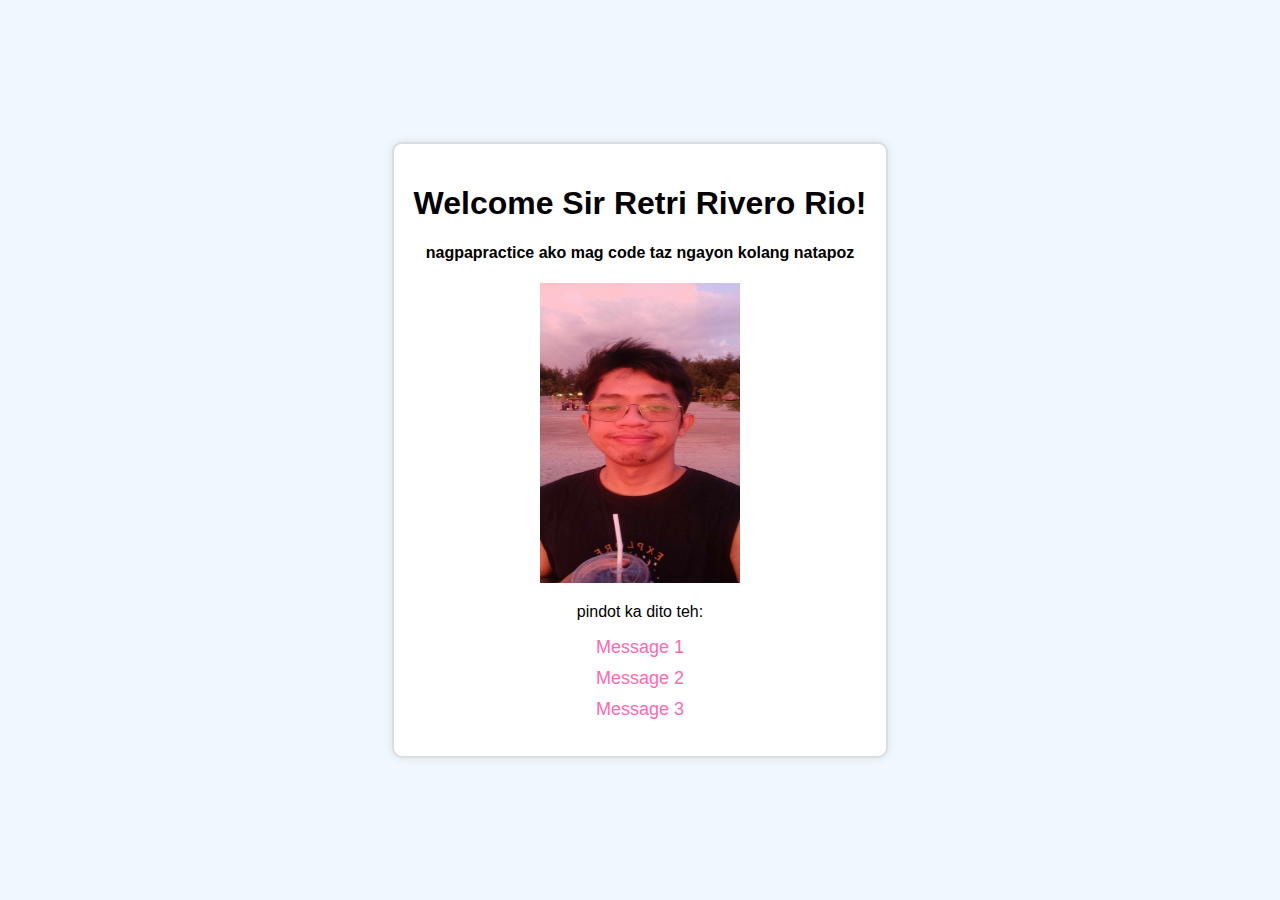
<file: index.html>
<!DOCTYPE html>
<html lang="en">
<head>
    <title>For kuya</title>
    <link rel="stylesheet" href="styles.css">
</head>
<body>
    <div class="container">
        <h1>Welcome Sir Retri Rivero Rio!</h1>
        <h4>nagpapractice ako mag code taz ngayon kolang natapoz</h4>
        <img src="pic1.jpeg" height="300" width="200">
        <p>pindot ka dito teh:</p>
        <nav>
            <ul>
                <li><a href="message1.html">Message 1</a></li>
                <li><a href="message2.html">Message 2</a></li>
                <li><a href="message3.html">Message 3</a></li>
            </ul>
        </nav>
    </div>
</body>
</html>
</file>
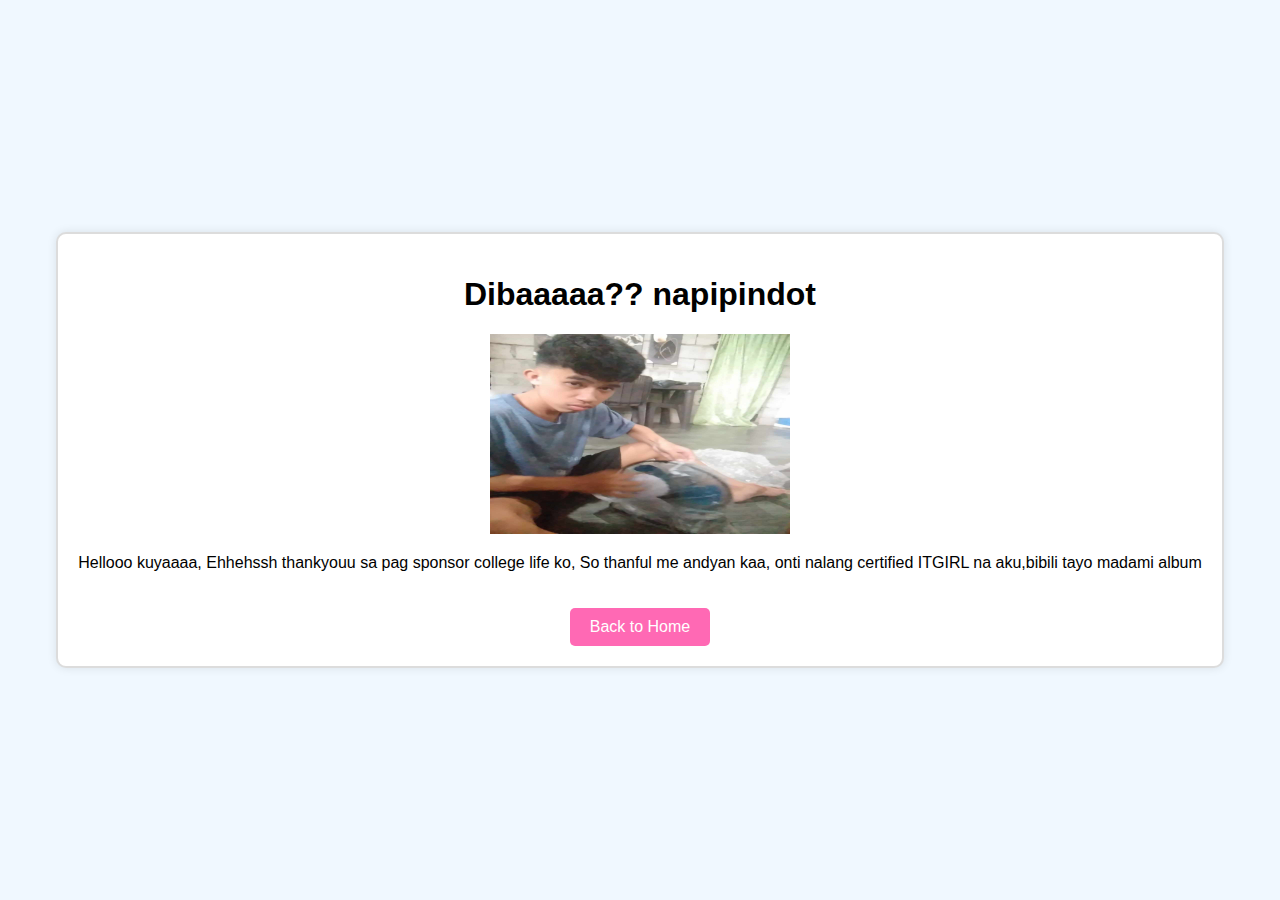
<file: message1.html>
<!DOCTYPE html>
<html lang="en">
<head>
    <meta charset="UTF-8">
    <meta name="viewport" content="width=device-width, initial-scale=1.0">
    <title>Hello BiniRio</title>
    <link rel="stylesheet" href="styles.css">
</head>
<body>
    <div class="container">
        <h1>Dibaaaaa?? napipindot</h1>
        <img src="pic2.jpeg" height="200" width="300">
        <p>Hellooo kuyaaaa, Ehhehssh thankyouu sa pag sponsor college life ko, So thanful me andyan kaa, onti nalang certified ITGIRL na aku,bibili tayo madami album </p>
        <a href="index.html" class="back-button">Back to Home</a>
    </div>
</body>
</html>
</file>
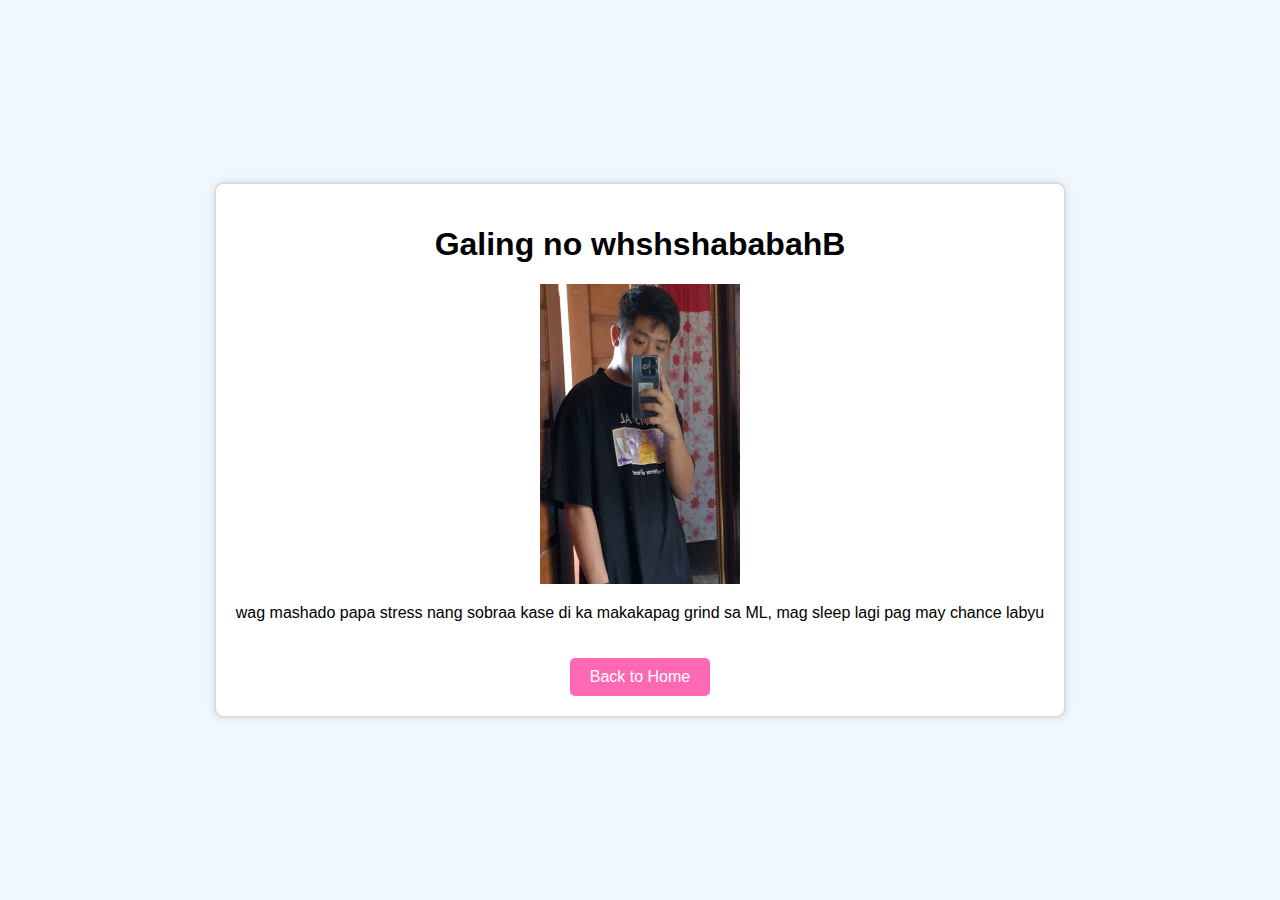
<file: message2.html>
<!DOCTYPE html>
<html lang="en">
<head>
    <meta charset="UTF-8">
    <meta name="viewport" content="width=device-width, initial-scale=1.0">
    <title>Part 2 sa yellow basket</title>
    <link rel="stylesheet" href="styles.css">
</head>
<body>
    <div class="container">
        <h1>Galing no whshshababahB</h1>
        <img src="pic3.jpeg" height="300" width="200">
        <p>wag mashado papa stress nang sobraa kase di ka makakapag grind sa ML, mag sleep lagi pag may chance labyu</p>
        <a href="index.html" class="back-button">Back to Home</a>
    </div>
</body>
</html>
</file>
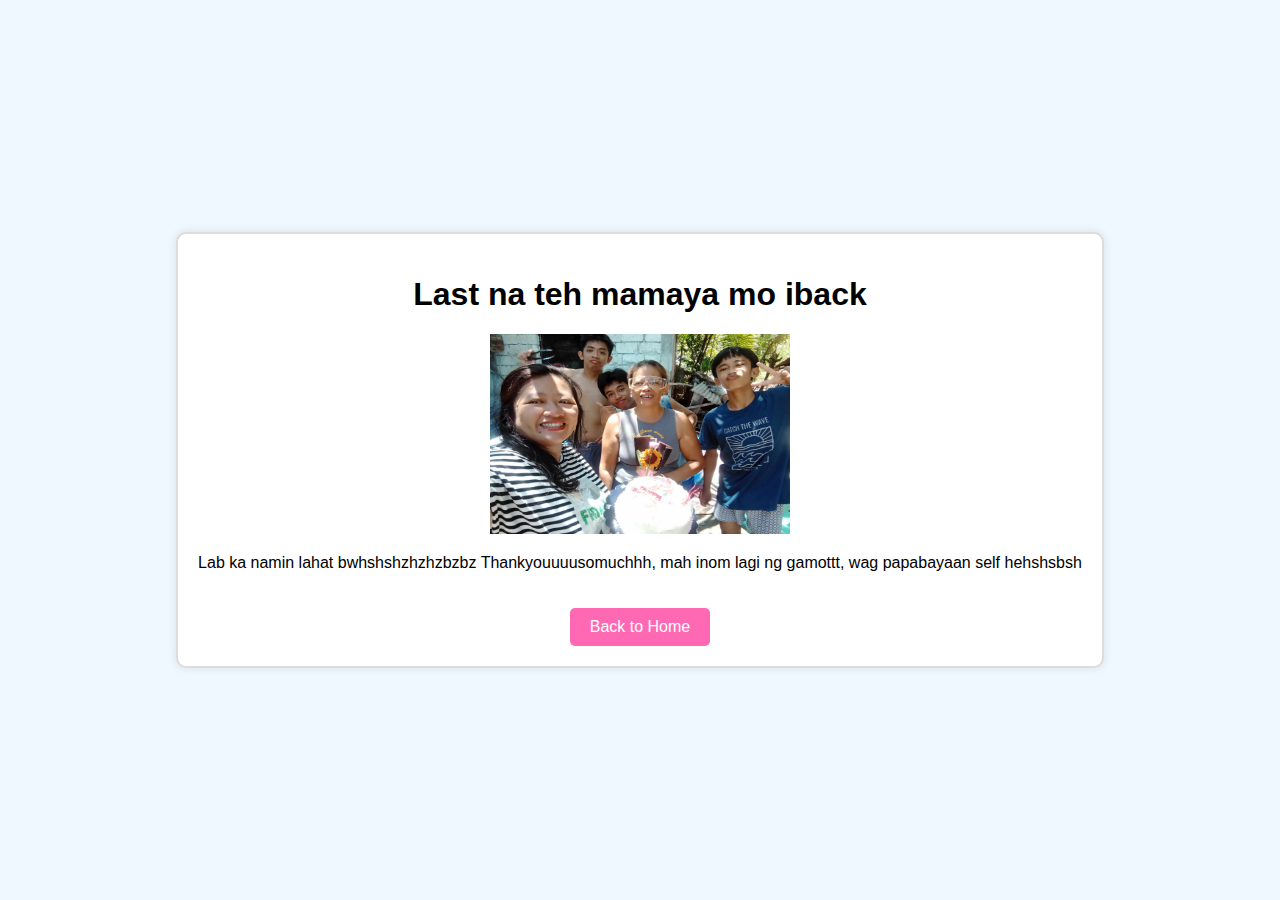
<file: message3.html>
<!DOCTYPE html>
<html lang="en">
<head>
    <meta charset="UTF-8">
    <meta name="viewport" content="width=device-width, initial-scale=1.0">
    <title>Final season ika anim na utos</title>
    <link rel="stylesheet" href="styles.css">
</head>
<body>
    <div class="container">
        <h1>Last na teh mamaya mo iback</h1>
        <img src="pic4.jpeg" height="200" width="300">
        <p>Lab ka namin lahat bwhshshzhzhzbzbz Thankyouuuusomuchhh, mah inom lagi ng gamottt, wag papabayaan self hehshsbsh</p>
        <a href="index.html" class="back-button">Back to Home</a>
    </div>
</body>
</html>
</file>
<file: styles.css>
body {
    font-family: Arial, sans-serif;
    background: #f0f8ff;
    display: flex;
    justify-content: center;
    align-items: center;
    height: 100vh;
    margin: 0;
}

.container {
    text-align: center;
    background: #ffffff;
    border: 2px solid #dcdcdc;
    border-radius: 10px;
    padding: 20px;
    box-shadow: 0 0 10px rgba(0, 0, 0, 0.1);
}

.anime-image {
    width: 300px;
    border-radius: 10px;
    box-shadow: 0 0 10px rgba(0, 0, 0, 0.1);
}

nav ul {
    list-style-type: none;
    padding: 0;
}

nav ul li {
    margin: 10px 0;
}

nav ul li a {
    text-decoration: none;
    color: #ff69b4;
    font-size: 18px;
}

nav ul li a:hover {
    text-decoration: underline;
}

.back-button {
    display: inline-block;
    background-color: #ff69b4;
    color: white;
    padding: 10px 20px;
    text-decoration: none;
    border-radius: 5px;
    margin-top: 20px;
}

.back-button:hover {
    background-color: #ff1493;
}
</file>
